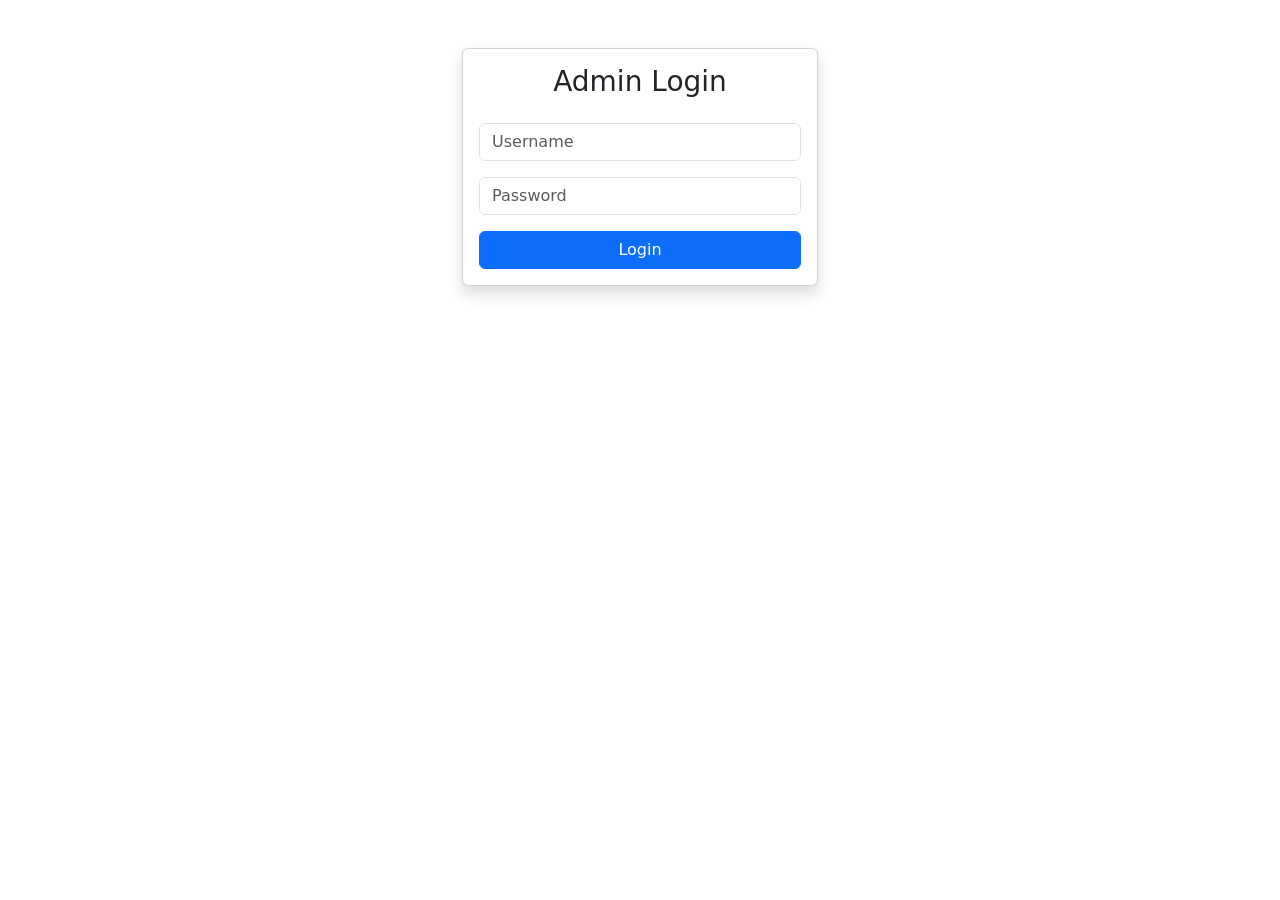
<file: login.html>
<!DOCTYPE html>
<html>
<head>

    <title>Login</title>

    <link href="https://cdn.jsdelivr.net/npm/bootstrap@5.3.3/dist/css/bootstrap.min.css" rel="stylesheet">

</head>

<body>

<div class="container mt-5">

    <div class="row justify-content-center">

        <div class="col-md-4">

            <div class="card shadow">

                <div class="card-body">

                    <h3 class="text-center mb-4">
                        Admin Login
                    </h3>

                    <input
                        type="text"
                        id="username"
                        class="form-control mb-3"
                        placeholder="Username">

                    <input
                        type="password"
                        id="password"
                        class="form-control mb-3"
                        placeholder="Password">

                    <button
                        class="btn btn-primary w-100"
                        onclick="login()">

                        Login

                    </button>

                </div>

            </div>

        </div>

    </div>

</div>

<script src="login.js"></script>

</body>
</html>
</file>
